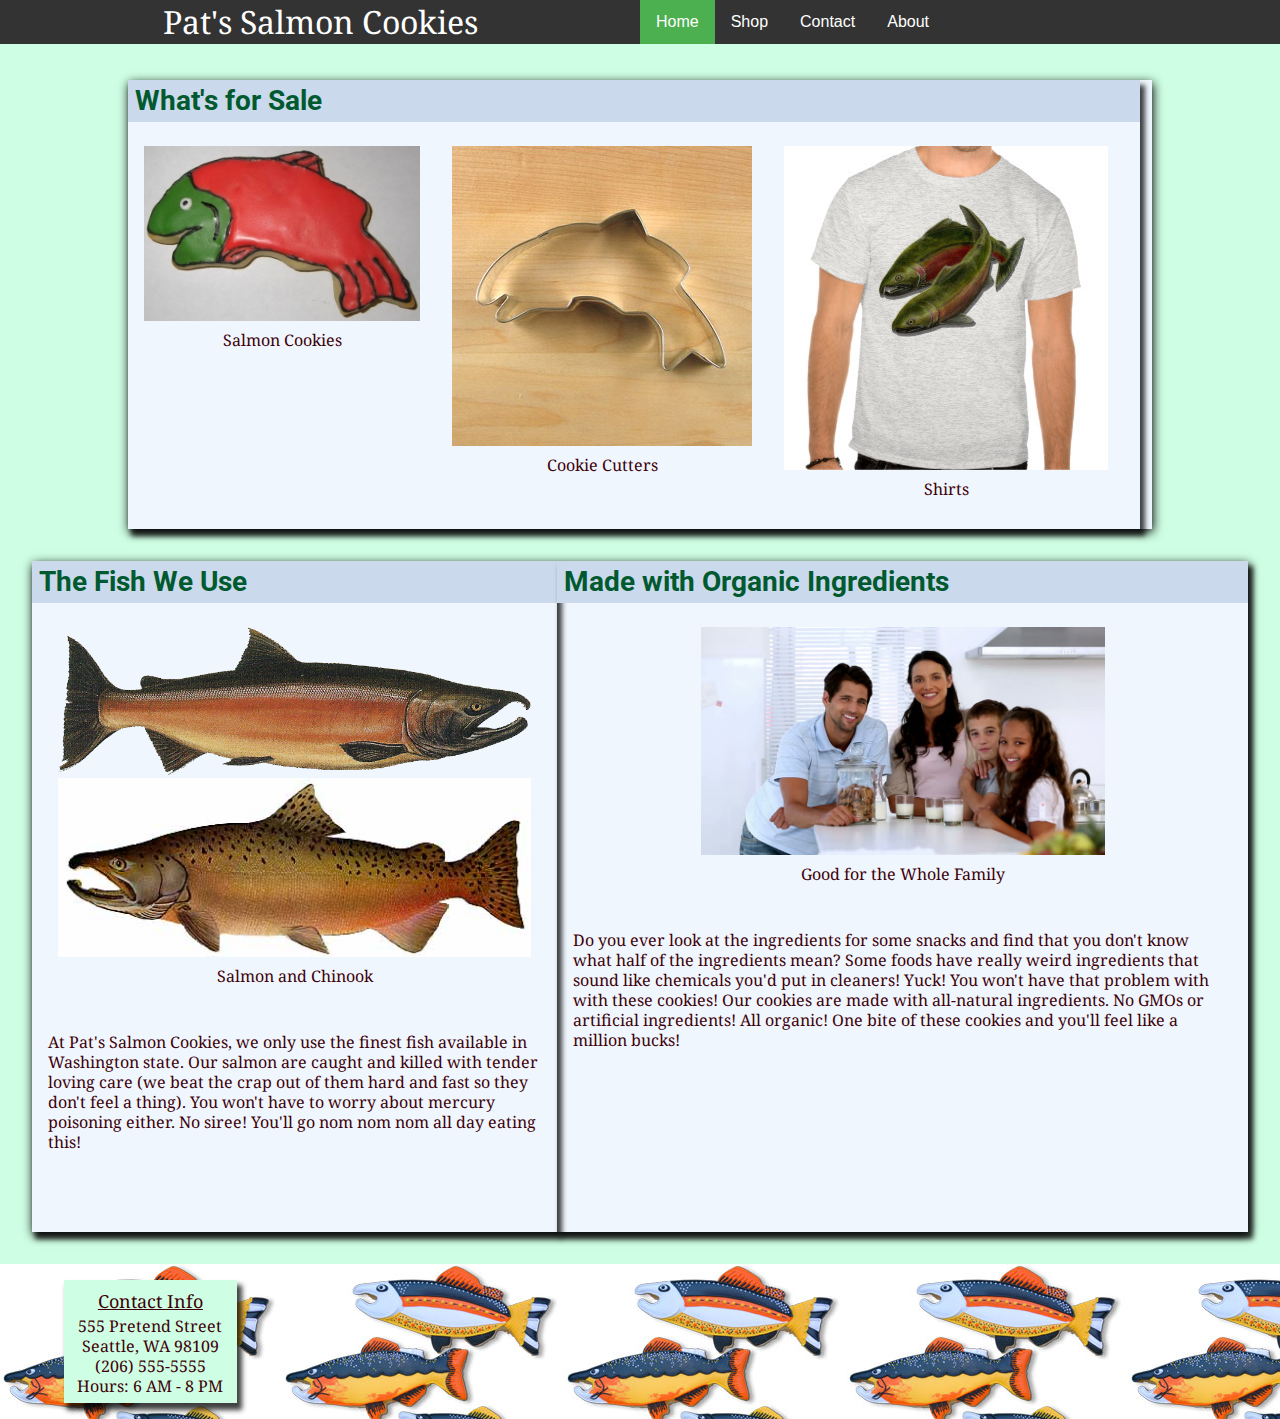
<file: index.html>
<!DOCTYPE html>
<html>
    <head>
        <title>Pat's Salmon Cookies - Home</title>
        <link href="https://fonts.googleapis.com/css?family=Lato|Noto+Serif|Roboto" rel="stylesheet">
        <link rel="stylesheet" href="css/reset.css">
        <link rel="stylesheet" href="css/style.css">
    </head>

    <body>
      <nav>
        <div id="index-title">
            <h1>Pat's Salmon Cookies</h1>    
          </div>
        <ul>
          <li><a class="active" href="#">Home</a></li>
          <li><a href="#">Shop</a></li>
          <li><a href="#contact">Contact</a></li>
          <li><a href="README.md">About</a></li>
        </ul>
      </nav>
      <section class="deck" id="merch-list">
        <div class="card stacked">
          <header>What's for Sale</header>  
          <div class="standalone-box">
            <figure>
              <img src="images/frosted-cookie.jpg"/>
              <figcaption>Salmon Cookies</figcaption>
            </figure>
            </div>
          <div class="standalone-box">
            <figure>
              <img src="images/cutter.jpeg"/>
              <figcaption>Cookie Cutters</figcaption>  
            </figure>
          </div>  
          <div class="standalone-box">
            <figure>
              <img src="images/shirt.jpg"/>
              <figcaption>Shirts</figcaption>  
            </figure>
          </div>
        </div>
      </section>
<section class="deck">
    <div class="card stacked">
        <header>The Fish We Use</header>
        <figure id="salmon-pic">
            <img src="images/salmon.png" />
            <img src="images/chinook.jpg" />
            <figcaption>Salmon and Chinook</figcaption>
        </figure>
        <p>At Pat's Salmon Cookies, we only use the finest fish available in Washington state. Our salmon are caught and killed with tender loving care (we beat the crap out of them hard and fast so they don't feel a thing). You won't have to worry about mercury poisoning either. No siree! You'll go nom nom nom all day eating this!</p>
    </div>

    <div class="card stacked">
        <header>Made with Organic Ingredients</header>
        <figure id="family-pic">
            <img src="images/family.jpg" />
            <figcaption>Good for the Whole Family</figcaption>
        </figure>
        <p>Do you ever look at the ingredients for some snacks and find that you don't know what half of the ingredients mean? Some foods have really weird ingredients that sound like chemicals you'd put in cleaners! Yuck! You won't have that problem with with these cookies! Our cookies are made with all-natural ingredients. No GMOs or artificial ingredients! All organic! One bite of these cookies and you'll feel like a million bucks!</p>
    </div>
    
  </section>
  <section id="bottom">
    <div id="contact">
      <h2 id="contact">Contact Info</h2>
        <p>555 Pretend Street</p>
        <p>Seattle, WA 98109</p>
        <p>(206) 555-5555</p>
        <p>Hours: 6 AM - 8 PM</p>
        </div>
  </section>
    </body>
</html>
</file>
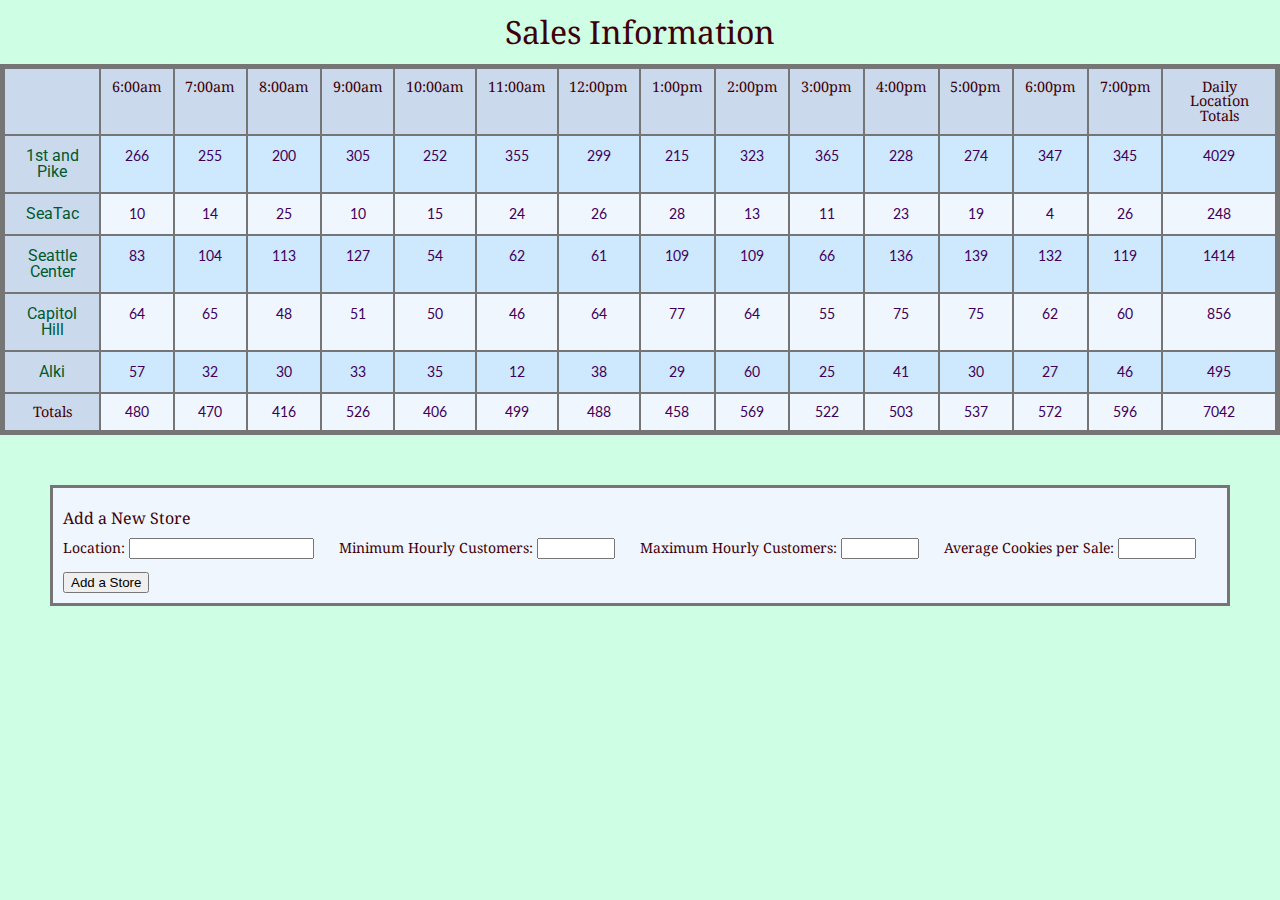
<file: sales.html>
<!DOCTYPE html>
<html>
    <head>
        <title>Pat's Salmon Cookies - Sales Information</title>
        <link href="https://fonts.googleapis.com/css?family=Lato|Noto+Serif|Roboto" rel="stylesheet">
        <link rel="stylesheet" href="css/reset.css">
        <link rel="stylesheet" href="css/style.css">
    </head>

    <body>
      <div id="sales-title">
        <h1>Sales Information</h1>
      </div>  
        <table id="stores"></table>

        <form id="store-form">
          <fieldset>
            <legend>Add a New Store</legend>

            <label for="storeLoc">Location:</label>
            <input type="text" name="storeLoc">

            <label for="minCust">Minimum Hourly Customers:</label>
            <input type="number" name="minCust" width="5">

            <label for="maxCust">Maximum Hourly Customers:</label>
            <input type="number" name="maxCust">

            <label for="avgCookiesPerSale">Average Cookies per Sale:</label>
            <input type="number" name="avgCookiesPerSale">

            <button>Add a Store</button>
          </fieldset>
        </form>

        <script src="js/app.js"></script>
    </body>

</html>
</file>
<file: css/style.css>
body {
  background: #CEFEE3;
}

h1, h2, p, figcaption {
  color: #3E0008;
  font-family: 'Noto Serif', serif;
}

h1 {
  font-size: 2em;
}

div#sales-title h1 {
  line-height: 2em;
  text-align:center;
}

h2 {
  font-size:24px;
  line-height: 2em;
}

p {
  color:#3E0008;
  font-family: 'Noto Serif', serif;
  line-height: 20px;
}

h2#contact {
  font-size: 18px;
  line-height:30px;
}

th, tr, td {
  border: 2px solid #757575;
  border-spacing: 50px;
  padding: .75em;
}

table {
  background-color: #EFF6FE;
  border: 5px solid #757575;
  margin-left: auto;
  margin-right: auto;
  text-align: center;
}

/* unique font for data */
td  {
  color: #3E0059;
  font-family: 'Lato', sans-serif;
  font-size: .9em;
}

th {
  color:#3E0008;
  font-family: 'Noto Serif', serif;
  font-size:.9em;
}

/* unique font for locations */
th.salesLoc {
  color: #00592F;
  font-family: 'Roboto', sans-serif;
  font-size:1em;
}

/* alternating colors for data rows */
tr:nth-child(even) {
  background-color: #CEE8FE;
}

th, tr:first-child {
  background-color: #CAD9EC;
}

/* highlights selected data cells */
td:hover {
  background-color: #ccffff;
}

form#store-form {
  margin: 50px;
}

legend, label {
  color:#3E0008;
  font-family: 'Noto Serif', serif;
  font-size: 14px;
}

legend {
  font-size: 16px;
  line-height: 40px;
}

[type~="number"] {
  width: 70px;
}

input {
  margin-right: 20px;
}
form {
  border: 3px solid #757575;
  background-color: #EFF6FE;
  margin-left: auto;
  margin-right: auto;
  padding: 10px;
}

form button {
  margin-top: 1em;
}

body {
  font-family:'helvetica nueue', arial;
}

.deck {
  box-shadow: 1px 3px 10px 0px #000;
  background-color: #EFF6FE;
  margin:2em;
}

/* code for box shadow taken from https://www.cssmatic.com/box-shadow */
.card {
  /*webkit-box-shadow: 4px 6px 5px 1px rgba(0,0,0,0.75);*/
  -moz-box-shadow: 4px 6px 5px 1px rgba(0,0,0,0.75);
  box-shadow: 4px 6px 5px 1px rgba(0,0,0,0.75);
  display:table-cell;
  border-spacing:.5em;
  padding:0;
  position:relative;
}

.card:nth-child(2) {
  margin:.5em 0;
}

.card header {
  background-color: #CAD9EC;
  color: #00592F;
  font-family: 'Roboto', sans-serif;
  font-size:1.75em;
  font-weight:bold;
  padding:.25em;
}

.card figure {
  display:block;
  margin:1.5em auto;
  text-align: center;
}

.card figure figcaption {
  padding:.5em;
  text-align:center;
}

.card figure img {
  max-width:90%;
  margin-left: auto;
  margin-right: auto;
}

.card p {
  margin-bottom:4em;
}

.card .links {
  bottom:0;
  position:absolute;
  width:100%;
}

.card.stacked p {
  padding:1em;
}

.card.stacked figure#salmon-pic {
  width:100%;
}

.card.stacked figure#family-pic {
  width:65%;
}

.standalone-box {
  float: left;
}

#merch-list {
  margin-top:5em;
  margin-left:10%;
  margin-right:10%;
}

#merch-list img {
  max-width:100%;
  height:auto;
  padding-left:1em;
  padding-right:1em;
}

.standalone-box:last-child {
  margin-right:1em;
}

#bottom {
  background-image:url('../images/fish.jpg');
  padding-bottom:1em;
  padding-top:1em;
}

div#contact {
  background: #CEFEE3;  
  box-shadow: 4px 6px 5px 1px rgba(0,0,0,0.75);  
  margin-left:5%;
  padding:.5%;
  text-align:center;
  width:10em;
  -moz-box-shadow: 4px 6px 5px 1px rgba(0,0,0,0.75);

}

#contact h2 {
  text-decoration: underline;
}

/* styling for nav menu inspired by https://www.w3schools.com/css/css_navbar.asp */
nav ul, div#index-title {
  background-color: #333;
  position: fixed;
  z-index: 10;
  list-style-type: none;
  padding: 0;
  overflow: hidden;
  top: 0;
  width: 50%;
    
}

div#index-title {
  text-align: center;
  width: 50%;
}

div#index-title h1, nav li a {
  padding: 14px 16px;
}

/* This is some "strategery" I came up with to keep the h1 text centered vertically. It looks trashy, but it works. */
div#index-title h1 {
  color: white;
  margin: -8px 0 -8px 0;
}

nav ul {
  margin-left:50%;
}

nav li {
  float: left;
}

nav li a {
  display: block;
  color: white;
  text-align: center;
  text-decoration: none;
}

nav li a:hover:not(.active) {
  background-color: #111;
}

nav .active {
  background-color: #4CAF50;
}
</file>
